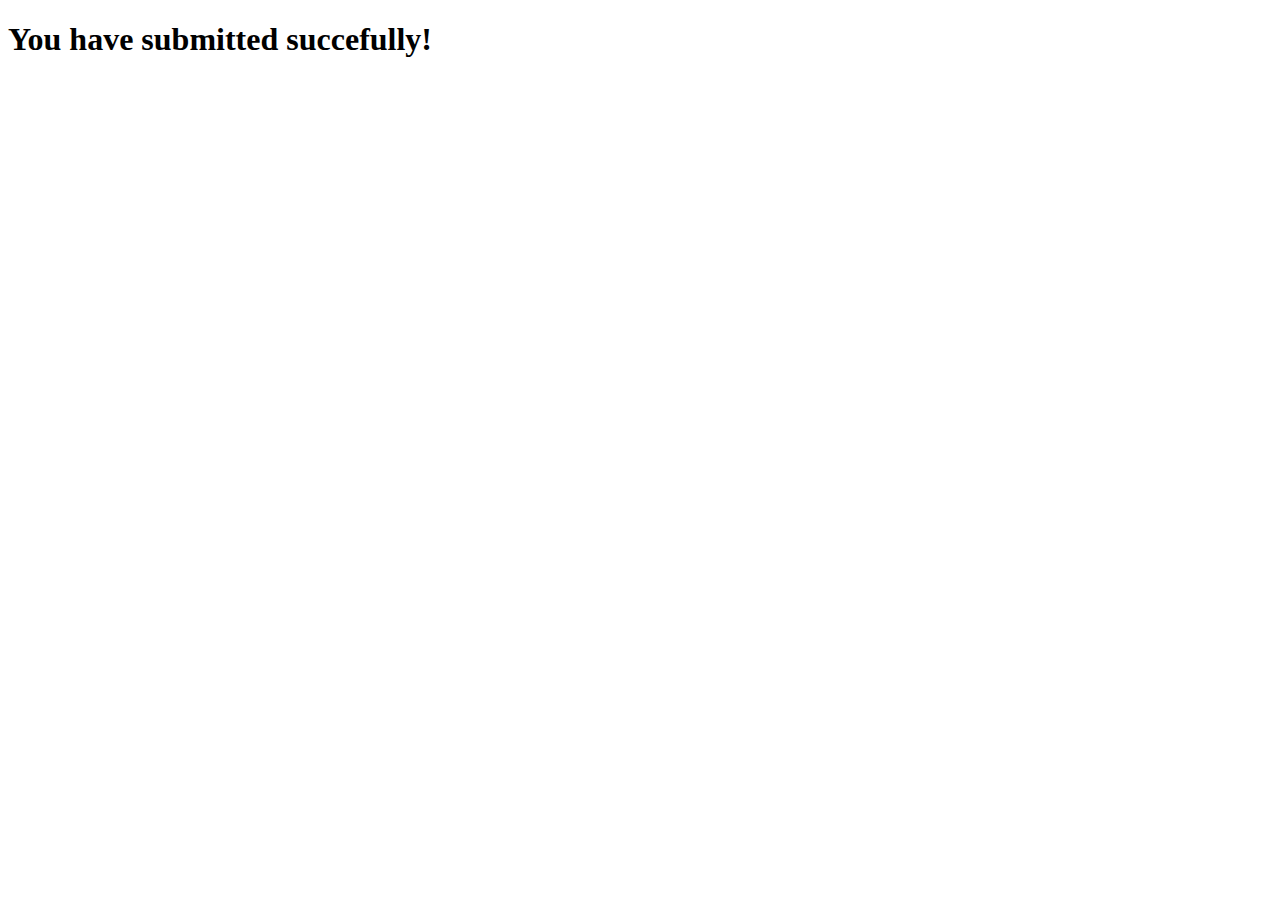
<file: message.html>
<!DOCTYPE html>
<html lang="en">
  <head>
    <meta charset="UTF-8" />
    <meta http-equiv="X-UA-Compatible" content="IE=edge" />
    <meta name="viewport" content="width=device-width, initial-scale=1.0" />
    <title>Form submitted</title>
  </head>
  <body>
    <h1>You have submitted succefully!</h1>
  </body>
</html>
</file>
